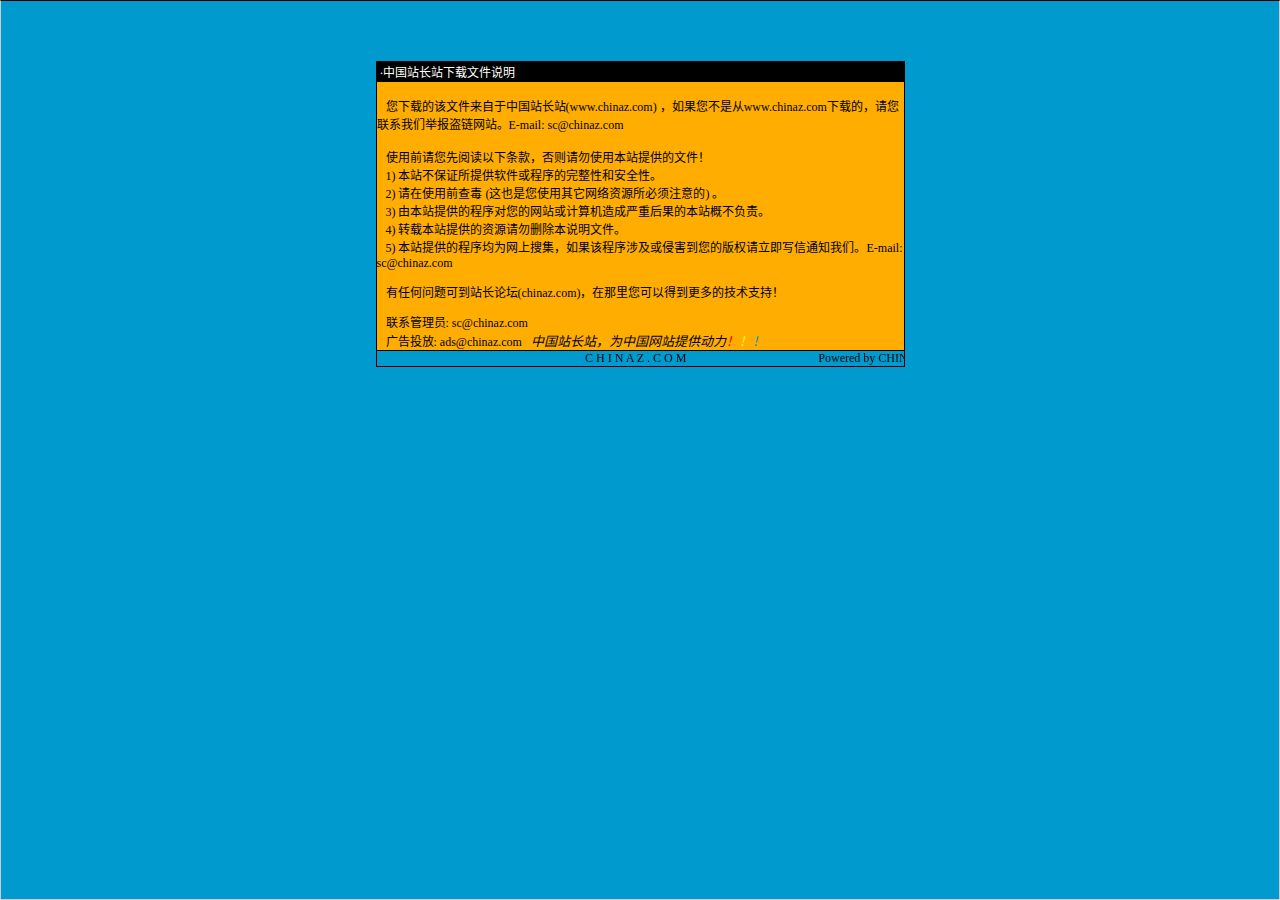
<file: apptest/说明.htm>
<html>

<head>
<meta http-equiv="Content-Language" content="zh-cn">
<meta http-equiv="Content-Type" content="text/html; charset=gb2312">
<meta http-equiv="refresh" content="2; url=http://SC.CHINAZ.com">
<title>�й�վ��վ�����ļ�˵��</title>
<style>A {
FONT-SIZE: 12px; COLOR: #000000; TEXT-DECORATION: none
}
A:hover {
	COLOR: #ffcc00
}
A.blue {
	COLOR: darkblue
}
body, p, td {
	FONT-SIZE: 12px
}</style>
</head>

<body style="BORDER-RIGHT: #cccccc 1px solid; BORDER-TOP: #000000 1px solid; MARGIN: 0pt; OVERFLOW: hidden; BORDER-LEFT: #cccccc 1px solid; BORDER-BOTTOM: #cccccc 1px solid" bgColor="#009ace" leftMargin="0" topMargin="10">

<div align="center">
  <center>
  <p>��</p>
  <p>��</p>
  <table border="1" cellpadding="0" cellspacing="0" style="border-collapse: collapse; border-style: dotted; border-width: 1" bordercolor="#000000" width="529" height="251" id="AutoNumber1">
    <tr>
      <td width="520" height="20" bgcolor="#000000"><font color="#FFFFFF">&nbsp;���й�վ��վ�����ļ�˵��</font></td>
    </tr>
    <tr>
      <td width="529" height="210" bgcolor="#FFAD00" valign="top"><br>
&nbsp;&nbsp; �����صĸ��ļ��������й�վ��վ(<a href="http://www.chinaz.com">www.chinaz.com</a>) ����������Ǵ�<a href="http://www.chinaz.com">www.chinaz.com</a>���صģ�������ϵ���Ǿٱ�������վ��E-mail: sc&#064;chinaz.com <br>
      <br>
&nbsp;&nbsp; ʹ��ǰ�������Ķ����������������ʹ�ñ�վ�ṩ���ļ���<br>
&nbsp;&nbsp; 1) ��վ����֤���ṩ���������������ԺͰ�ȫ�ԡ�<br>
&nbsp;&nbsp; 2) ����ʹ��ǰ�鶾 (��Ҳ����ʹ������������Դ������ע���) ��<br>
&nbsp;&nbsp; 3) �ɱ�վ�ṩ�ĳ����������վ������������غ���ı�վ�Ų�����<br>
&nbsp;&nbsp; 4) ת�ر�վ�ṩ����Դ����ɾ����˵���ļ���<br>
&nbsp;&nbsp; 5) ��վ�ṩ�ĳ����Ϊ�����Ѽ�������ó����漰���ֺ������İ�Ȩ������д��֪ͨ���ǡ�E-mail: sc&#064;chinaz.com

<p>&nbsp;&nbsp; <a href="http://bbs.chinaz.com/">���κ�����ɵ�վ����̳(chinaz.com)�������������Եõ�����ļ���֧�֣�</a></p>
      <p>&nbsp;&nbsp; ��ϵ����Ա: <a href="mailto:sc&#064;chinaz.com">sc&#064;chinaz.com</a><br>
&nbsp;&nbsp; ���Ͷ��: <a href="mailto:ads&#064;chinaz.com">ads&#064;chinaz.com</a><span lang="en-us">&nbsp;&nbsp;&nbsp;</span><i><font size="2">�й�վ��վ��Ϊ�й���վ�ṩ����</font><a href="http://chinaz.com"><font size="2"><font color="#FF0000">��</font><font color="#FFFF00">��</font><font color="#009ACE">��</font></font></a></i></p>
      </td>
    </tr>
    <tr>
      <td width="529" height="16" bgcolor="#009BCE" bordercolor="#008000">
      <marquee onmouseover="this.stop()" onmouseout="this.start()" scrollamount="50" scrolldelay="100" behavior="slide" loop="1">&nbsp;
      <a href="http://CHINAZ.com">C H I N A Z . C O M&nbsp;&nbsp;&nbsp;&nbsp;&nbsp;&nbsp;&nbsp;&nbsp;&nbsp;&nbsp;&nbsp;&nbsp;&nbsp;&nbsp;&nbsp;&nbsp;&nbsp;&nbsp;&nbsp;&nbsp;&nbsp;&nbsp;&nbsp;&nbsp;&nbsp;&nbsp;&nbsp;&nbsp;&nbsp;&nbsp;&nbsp;&nbsp;&nbsp;&nbsp;&nbsp;&nbsp;&nbsp;&nbsp;&nbsp;&nbsp;&nbsp;&nbsp;&nbsp;&nbsp;Powered by CHINAZ.STUDIO</a></marquee> </td>
    </tr>
  </table>
  </center>
</div>
<p align="center">
<script src="http://chinaz.com/downad.asp"></script>
</p>

</body>

</html>
</file>
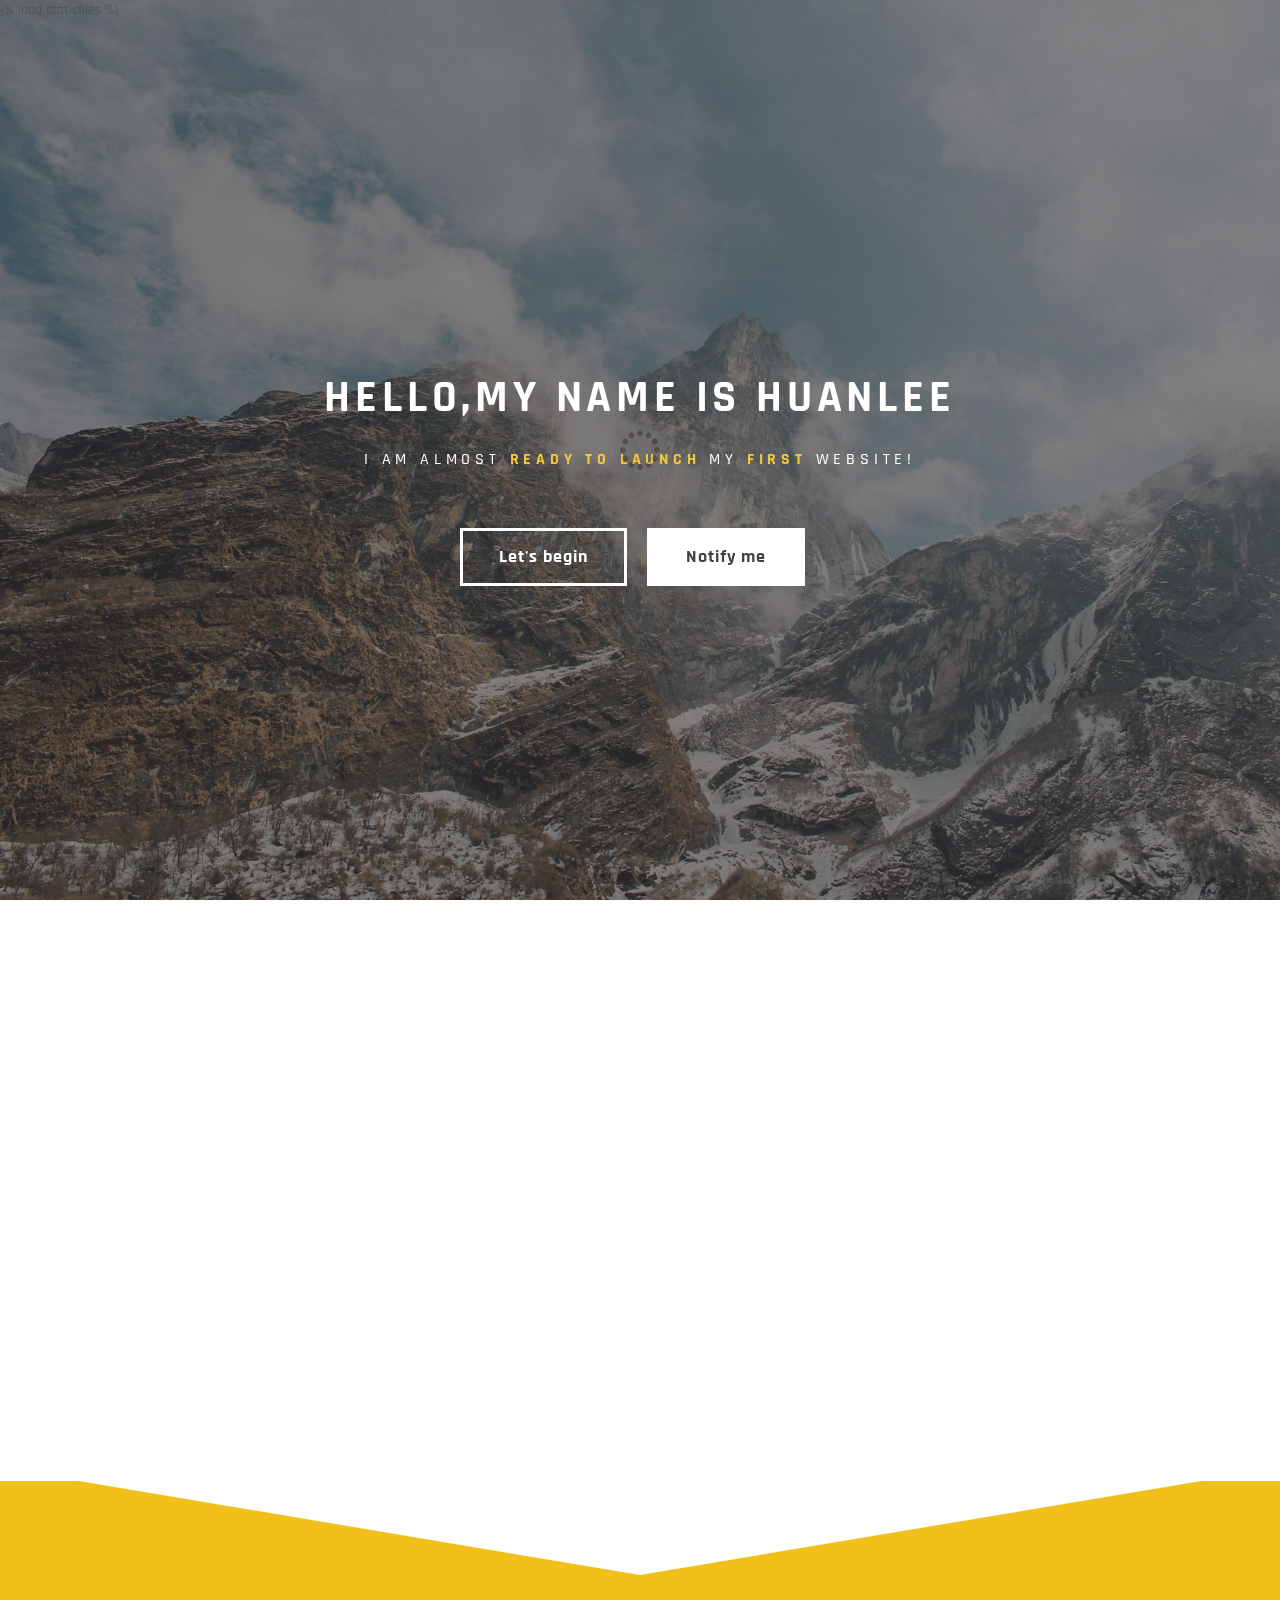
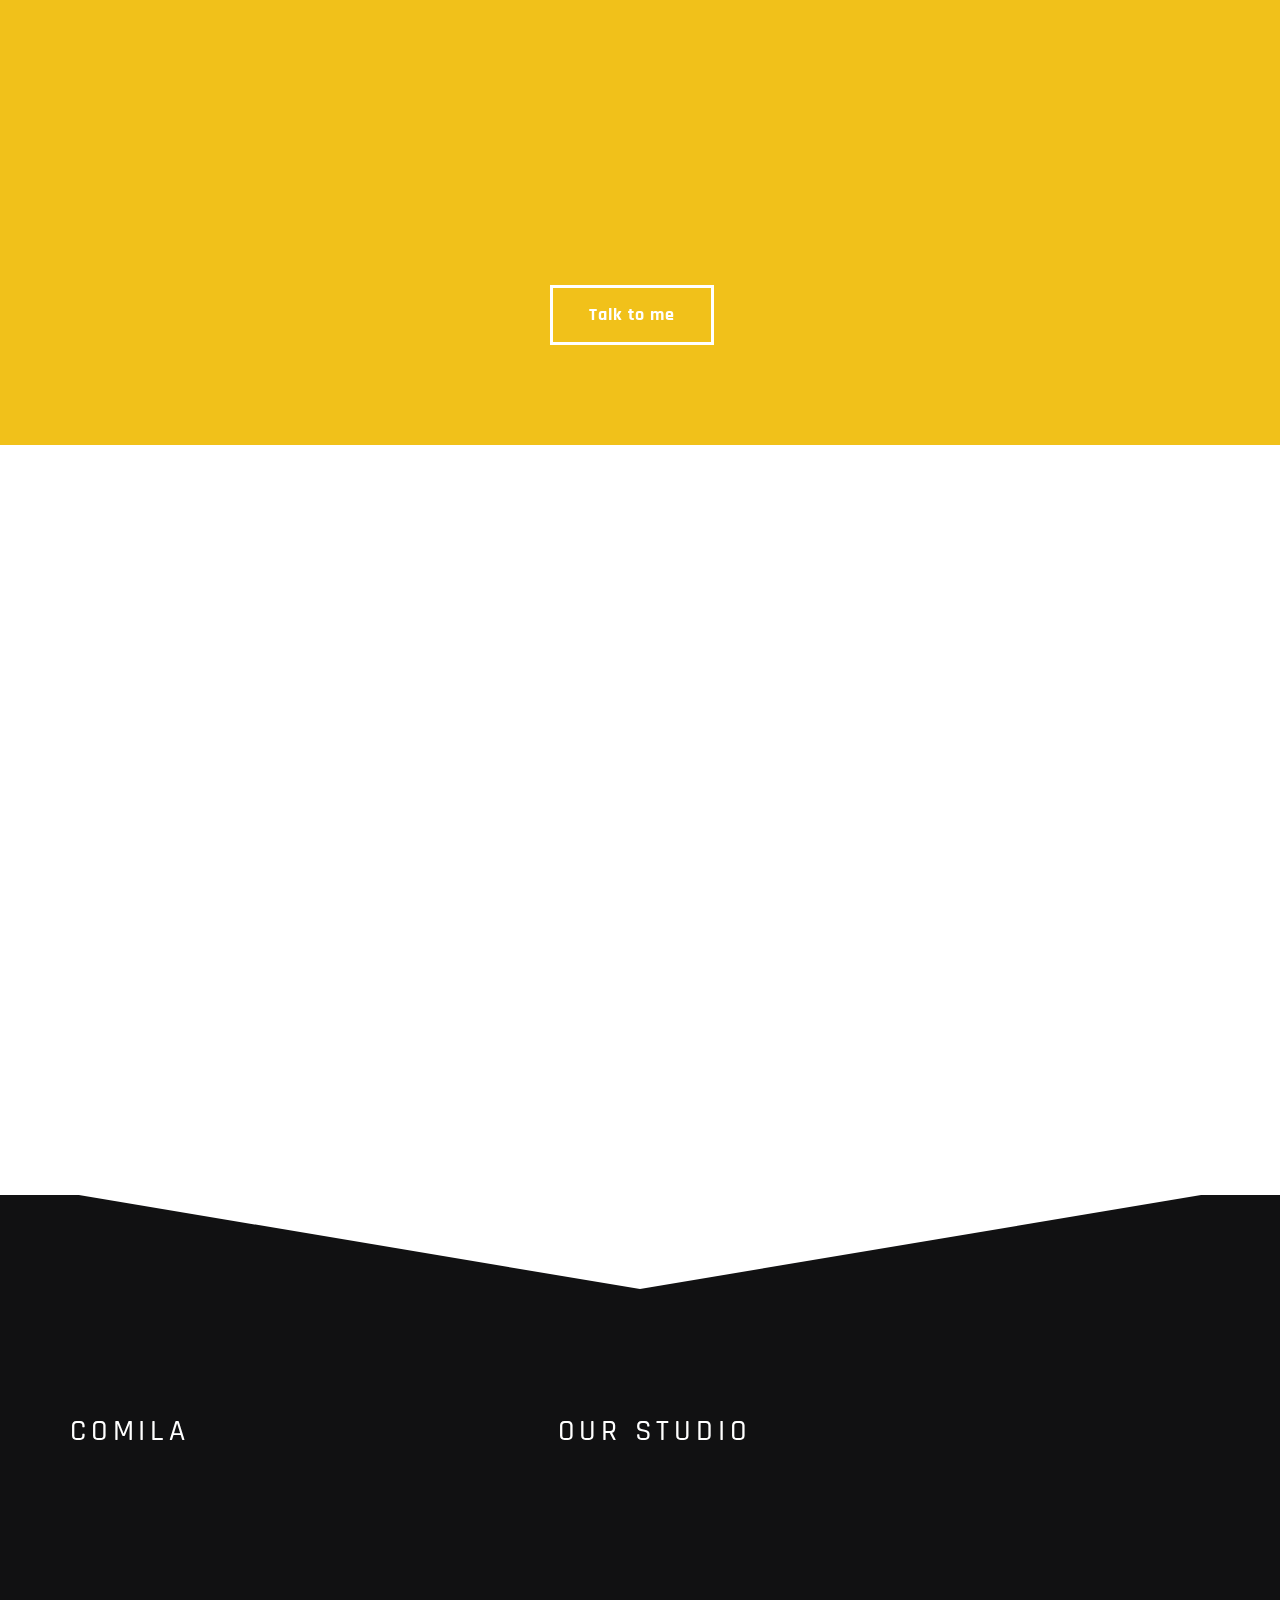
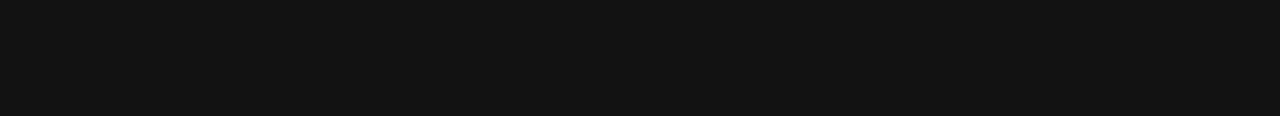
<file: apptest/templates/index1.html>
{% load staticfiles %}
<!DOCTYPE html>
<html lang="en">
<head>

<meta charset="utf-8">

<title>Lihuan</title>

<meta http-equiv="X-UA-Compatible" content="IE=Edge">
<meta name="viewport" content="width=device-width, initial-scale=1">
<meta name="description" content="">

<!-- stylesheets css -->
<link rel="stylesheet" href="../static/css/bootstrap.min.css">
<link rel="stylesheet" href="../static/css/animate.min.css">

<link rel="stylesheet" href="../static/css/et-line-font.css">
<link rel="stylesheet" href="../static/css/font-awesome.min.css">

<link rel="stylesheet" href="../static/css/vegas.min.css">
<link rel="stylesheet" href="../static/css/style1.css">

<link href='http://fonts.useso.com/css?family=Rajdhani:400,500,700' rel='stylesheet' type='text/css'>

</head>
<body>

<!-- preloader section -->
<section class="preloader">
<div class="sk-circle">
   <div class="sk-circle1 sk-child"></div>
   <div class="sk-circle2 sk-child"></div>
   <div class="sk-circle3 sk-child"></div>
   <div class="sk-circle4 sk-child"></div>
   <div class="sk-circle5 sk-child"></div>
   <div class="sk-circle6 sk-child"></div>
  <div class="sk-circle7 sk-child"></div>
   <div class="sk-circle8 sk-child"></div>
   <div class="sk-circle9 sk-child"></div>
   <div class="sk-circle10 sk-child"></div>
   <div class="sk-circle11 sk-child"></div>
   <div class="sk-circle12 sk-child"></div>
 </div>
</section>

<!-- home section -->
<section id="home">
<div class="container">
	<div class="row">

		<div class="col-md-offset-2 col-md-8 col-sm-12">
			<div class="home-thumb">
				<h1 class="wow fadeInUp" data-wow-delay="0.4s">Hello,my name is Huanlee</h1>
				<h3 class="wow fadeInUp" data-wow-delay="0.6s">I am almost <strong>ready to launch</strong> my <strong>first</strong> website!</h3>
				<a href="#about" class="btn btn-lg btn-default smoothScroll wow fadeInUp hidden-xs" data-wow-delay="0.8s">Let's begin</a>
				<a href="#" data-toggle="modal" data-target="#modal1" class="btn btn-lg btn-success smoothScroll wow fadeInUp" data-wow-delay="1.0s">Notify me</a>
			</div>
		</div>

	</div>
</div>		
</section>

<!-- about section -->
<section id="about">
<div class="container">
	<div class="row">

  <div class="col-md-6 col-sm-12">
	<img src="../static/images/about-img.png" class="img-responsive wow fadeInUp" alt="About">
  </div>

		<div class="col-md-6 col-sm-12">
			<div class="about-thumb">
				<div class="section-title">
					<h1 class="wow fadeIn" data-wow-delay="0.2s"><a href="/person">Is Me</a></h1>
					<h3 class="wow fadeInUp" data-wow-delay="0.4s"><a href="/zn">My Girl</a></h3>
				</div>
				<div class="wow fadeInUp" data-wow-delay="0.6s">
					<p>The first day I met NingZhang, I flipped. It was those eyes, something in those dazzling eyes. My heart stopped. Was this it? Would this be my first kiss?</p>
					<p>Some of us get dipped in flat, some in satin, some in gloss. But every once in a while you find someone who's iridescent, and when you do, nothing will ever compare.</p>
					<p>斯人若彩虹，遇上方知有</p>
				</div>
			</div>
		</div>

	</div>
</div>
</section>

<!-- feature section -->
<section id="feature">
<div class="container">
<div class="row">
  
  <svg preserveAspectRatio="none" viewBox="0 0 100 102" height="100" width="100%" version="1.1" xmlns="http://www.w3.org/2000/svg" class="svgcolor-light">
	<path d="M0 0 L50 100 L100 0 Z"></path>
  </svg>

  <div class="col-md-4 col-sm-6">
	<div class="media wow fadeInUp" data-wow-delay="0.4s">
	  <div class="media-object media-left">
		<i class="icon icon-laptop"></i>
	  </div>
	  <div class="media-body">
		<h2 class="media-heading">Tel</h2>
		<p>Lorem ipsum dolor sit amet, consectetur adipiscing elit. Quisque luctus lacus nulla, eget varius justo tristique ut.</p>
	  </div>
	</div>
  </div>

  <div class="col-md-4 col-sm-6">
	<div class="media wow fadeInUp" data-wow-delay="0.8s">
	  <div class="media-object media-left">
		<i class="icon icon-refresh"></i>
	  </div>
	  <div class="media-body">
		<h2 class="media-heading">WeChat</h2>
		<p>Lorem ipsum dolor sit amet, consectetur adipiscing elit. Quisque luctus lacus nulla, eget varius justo tristique ut.</p>
	  </div>
	</div>
  </div>

  <div class="col-md-4 col-sm-8">
	<div class="media wow fadeInUp" data-wow-delay="1.2s">
	  <div class="media-object media-left">
		<i class="icon icon-chat"></i>
	  </div>
	  <div class="media-body">
		<h2 class="media-heading">Github</h2>
		<p>Lorem ipsum dolor sit amet, consectetur adipiscing elit. Quisque luctus lacus nulla, eget varius justo tristique ut.</p>
	  </div>
	</div>
  </div>

  <div class="clearfix text-center col-md-12 col-sm-12">
	<a href="#contact" class="btn btn-default smoothScroll">Talk to me</a>
  </div>

</div>
</div>
</section>

<!-- contact section -->
<section id="contact">
<div class="container">
	<div class="row">

		<div class="col-md-offset-2 col-md-8 col-sm-12">
			<div class="section-title">
				<h1 class="wow fadeInUp" data-wow-delay="0.3s">Get in touch</h1>
				<p class="wow fadeInUp" data-wow-delay="0.6s">Lorem ipsum dolor sit amet, consectetuer adipiscing elit, sed diam nonummy nibh euismod tincidunt ut laoreet. Dolore magna aliquam erat volutpat.</p>
			</div>
			<div class="contact-form wow fadeInUp" data-wow-delay="1.0s">
				<form id="contact-form" method="post" action="#">
					<div class="col-md-6 col-sm-6">
						<input name="name" type="text" class="form-control" placeholder="Your Name" required>
					</div>
					<div class="col-md-6 col-sm-6">
						<input name="email" type="email" class="form-control" placeholder="Your Email" required>
					</div>
					<div class="col-md-12 col-sm-12">
						<textarea name="message" class="form-control" placeholder="Message" rows="6" required></textarea>
					</div>
					<div class="col-md-offset-3 col-md-6 col-sm-offset-2 col-sm-8">
						<input name="submit" type="submit" class="form-control submit" id="submit" value="SEND MESSAGE">
					</div>
				</form>
			</div>
		</div>

	</div>
</div>
</section>

<!-- footer section -->
<footer>
<div class="container">
	<div class="row">

  <svg class="svgcolor-light" preserveAspectRatio="none" viewBox="0 0 100 102" height="100" width="100%" version="1.1" xmlns="http://www.w3.org/2000/svg">
	<path d="M0 0 L50 100 L100 0 Z"></path>
  </svg>

  <div class="col-md-4 col-sm-6">
	<h2>comila</h2>
	  <div class="wow fadeInUp" data-wow-delay="0.3s">
		 <p>Lorem ipsum dolor sit amet, consectetur adipiscing elit. Quisque luctus lacus nulla, eget varius justo tristique ut. Etiam a tellus magna.</p>
		 <p class="copyright-text">Copyright &copy; 2018.I Am LiHuan.<a target="_blank" href="#">JcpLee</a></p>
	  </div>
  </div>

  <div class="col-md-1 col-sm-1"></div>

  <div class="col-md-4 col-sm-5">
	<h2>Our Studio</h2>
	<p class="wow fadeInUp" data-wow-delay="0.6s">
	  120-240 aliquam augue libero,<br>
	  Convallis in vulputate 10220 <br>
	  San Francisco, CA, USA
	</p>
	<ul class="social-icon">
	  <li><a href="#" class="fa fa-facebook wow bounceIn" data-wow-delay="0.9s"></a></li>
	  <li><a href="#" class="fa fa-twitter wow bounceIn" data-wow-delay="1.2s"></a></li>
	  <li><a href="#" class="fa fa-behance wow bounceIn" data-wow-delay="1.4s"></a></li>
	  <li><a href="#" class="fa fa-dribbble wow bounceIn" data-wow-delay="1.6s"></a></li>
	</ul>
  </div>

	</div>
</div>
</footer>

<!-- modal -->
<div class="modal fade" id="modal1" tabindex="-1" role="dialog" aria-labelledby="myModalLabel" aria-hidden="true">
<div class="modal-dialog">
  <div class="modal-content modal-popup">
	<div class="modal-header">
	  <button type="button" class="close" data-dismiss="modal" aria-label="Close"><span aria-hidden="true">&times;</span></button>
	  <h2 class="modal-title">Our Newsletter</h2>
	</div>
	<form action="#" method="post">
	  <input name="fullname" type="text" class="form-control" id="fullname" placeholder="Full Name">
	  <input name="email" type="text" class="form-control" id="email" placeholder="Email Address">
	  <input name="submit" type="submit" class="form-control" id="submit" value="Subscribe Now">
	</form>
	<p>Thank you for your visiting!</p>
  </div>
</div>
</div>


<!-- Back top -->
<a href="#back-top" class="go-top"><i class="fa fa-angle-up"></i></a>

<!-- javscript js -->
<script src="../static/js/jquery.js"></script>
<script src="../static/js/bootstrap.min.js"></script>

<script src="../static/js/vegas.min.js"></script>

<script src="../static/js/wow.min.js"></script>
<script src="../static/js/smoothscroll.js"></script>
<script src="../static/js/custom1.js" type="text/javascript"></script>

</body>
</html>
</file>
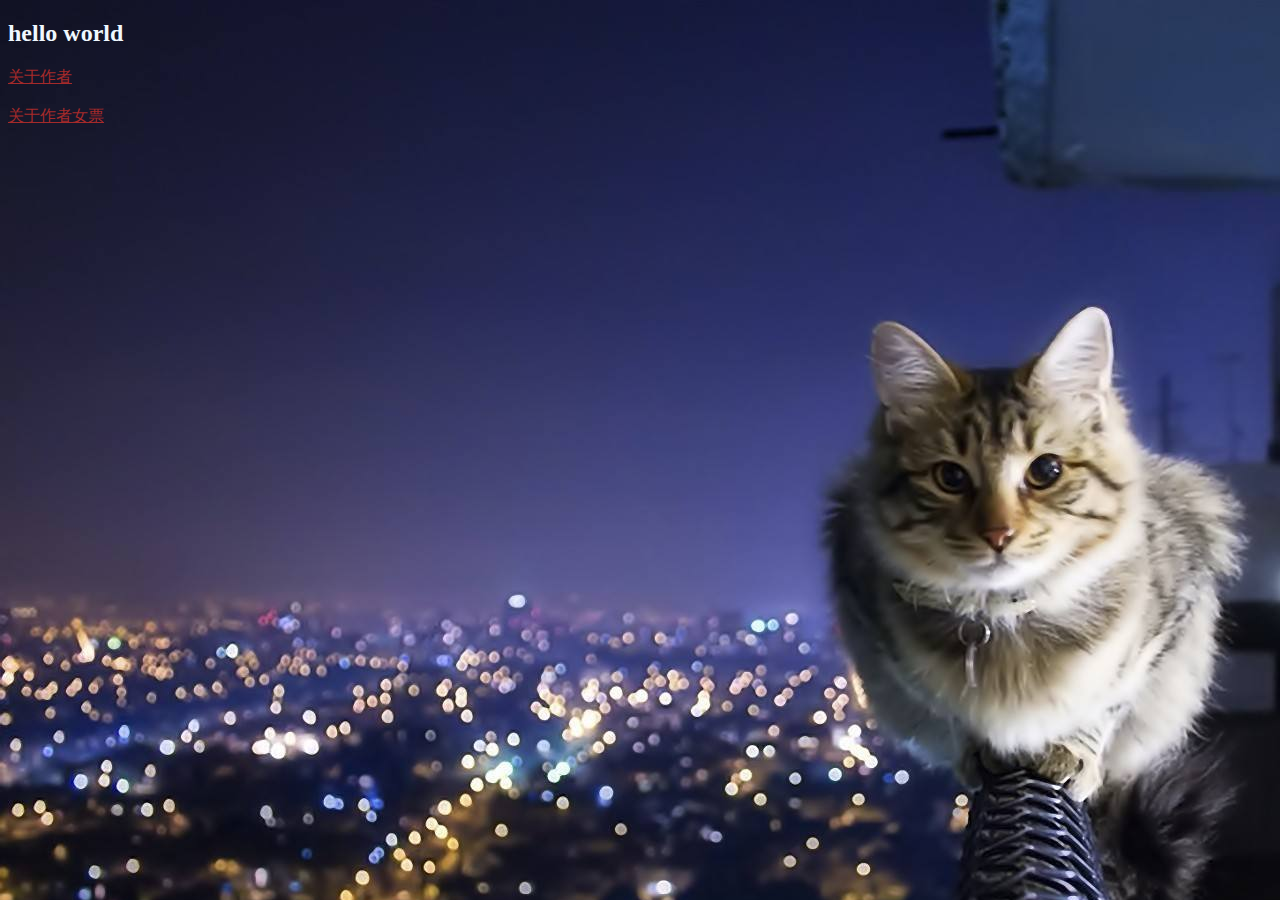
<file: apptest/templates/login.html>
<!DOCTYPE html>
<html lang="en">
<head>
    <style type="text/css">
        body{
            background: url("../static/img/li.jpg");
            background-repeat: no-repeat;
        }
    </style>
    <meta charset="UTF-8">
    <title>lihuan</title>
</head>
<body>
    <h2 style="color: aliceblue">hello world</h2>
    <a href="https://github.com/JcpLee" style="color: brown">关于作者</a>
    <br><br>
    <a href="/zn" style="color: brown">关于作者女票</a>
</body>
</html>
</file>
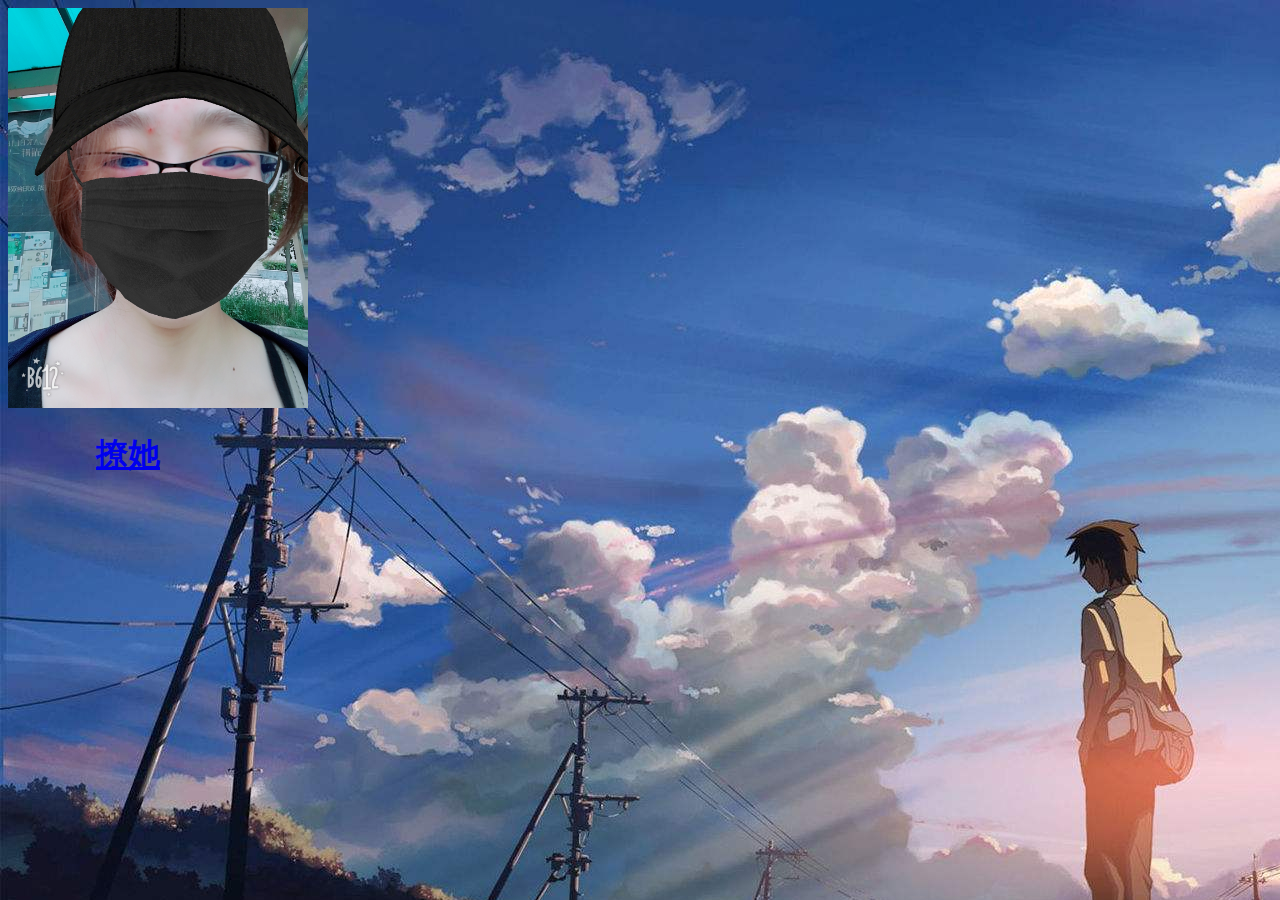
<file: apptest/templates/test.html>
<!DOCTYPE html>
<html lang="en">
<head>
    <style type="text/css">
        body{
            background: url("../static/img/r.jpg");
            background-repeat: no-repeat;
        }
    </style>
    <meta charset="UTF-8">
    <title>znn</title>
</head>
<body>
    <img src="../static/img/lz.jpg" height="400px" width="300px">
    <h1 style="color:black">&nbsp;&nbsp;&nbsp;&nbsp;&nbsp;&nbsp;&nbsp;&nbsp;&nbsp;&nbsp;&nbsp;<a href="https://weibo.com/u/3562143735?is_hot=1">撩她</a></h1>
</body>
</html>
</file>
<file: apptest/static/css/et-line-font.css>
@font-face {
	font-family: 'et-line';
	src:url('../fonts/et-line.eot');
	src:url('../fonts/et-line.eot?#iefix') format('embedded-opentype'),
		url('../fonts/et-line.woff') format('woff'),
		url('../fonts/et-line.ttf') format('truetype'),
		url('../fonts/et-line.svg#et-line') format('svg');
	font-weight: normal;
	font-style: normal;
}

/* Use the following CSS code if you want to use data attributes for inserting your icons */
[data-icon]:before {
	font-family: 'et-line';
	content: attr(data-icon);
	speak: none;
	font-size: 40px;
	font-weight: normal;
	font-variant: normal;
	text-transform: none;
	line-height: 1;
	-webkit-font-smoothing: antialiased;
	-moz-osx-font-smoothing: grayscale;
	display:inline-block;
}

/* Use the following CSS code if you want to have a class per icon */
/*
Instead of a list of all class selectors,
you can use the generic selector below, but it's slower:
[class*="icon-"] {
*/
.icon-mobile, .icon-laptop, .icon-desktop, .icon-tablet, .icon-phone, .icon-document, .icon-documents, .icon-search, .icon-clipboard, .icon-newspaper, .icon-notebook, .icon-book-open, .icon-browser, .icon-calendar, .icon-presentation, .icon-picture, .icon-pictures, .icon-video, .icon-camera, .icon-printer, .icon-toolbox, .icon-briefcase, .icon-wallet, .icon-gift, .icon-bargraph, .icon-grid, .icon-expand, .icon-focus, .icon-edit, .icon-adjustments, .icon-ribbon, .icon-hourglass, .icon-lock, .icon-megaphone, .icon-shield, .icon-trophy, .icon-flag, .icon-map, .icon-puzzle, .icon-basket, .icon-envelope, .icon-streetsign, .icon-telescope, .icon-gears, .icon-key, .icon-paperclip, .icon-attachment, .icon-pricetags, .icon-lightbulb, .icon-layers, .icon-pencil, .icon-tools, .icon-tools-2, .icon-scissors, .icon-paintbrush, .icon-magnifying-glass, .icon-circle-compass, .icon-linegraph, .icon-mic, .icon-strategy, .icon-beaker, .icon-caution, .icon-recycle, .icon-anchor, .icon-profile-male, .icon-profile-female, .icon-bike, .icon-wine, .icon-hotairballoon, .icon-globe, .icon-genius, .icon-map-pin, .icon-dial, .icon-chat, .icon-heart, .icon-cloud, .icon-upload, .icon-download, .icon-target, .icon-hazardous, .icon-piechart, .icon-speedometer, .icon-global, .icon-compass, .icon-lifesaver, .icon-clock, .icon-aperture, .icon-quote, .icon-scope, .icon-alarmclock, .icon-refresh, .icon-happy, .icon-sad, .icon-facebook, .icon-twitter, .icon-googleplus, .icon-rss, .icon-tumblr, .icon-linkedin, .icon-dribbble {
	font-family: 'et-line';
	speak: none;
	font-style: normal;
	font-weight: normal;
	font-variant: normal;
	text-transform: none;
	line-height: 1;
	-webkit-font-smoothing: antialiased;
	-moz-osx-font-smoothing: grayscale;
	display:inline-block;
}
.icon-mobile:before {
	content: "\e000";
}
.icon-laptop:before {
	content: "\e001";
}
.icon-desktop:before {
	content: "\e002";
}
.icon-tablet:before {
	content: "\e003";
}
.icon-phone:before {
	content: "\e004";
}
.icon-document:before {
	content: "\e005";
}
.icon-documents:before {
	content: "\e006";
}
.icon-search:before {
	content: "\e007";
}
.icon-clipboard:before {
	content: "\e008";
}
.icon-newspaper:before {
	content: "\e009";
}
.icon-notebook:before {
	content: "\e00a";
}
.icon-book-open:before {
	content: "\e00b";
}
.icon-browser:before {
	content: "\e00c";
}
.icon-calendar:before {
	content: "\e00d";
}
.icon-presentation:before {
	content: "\e00e";
}
.icon-picture:before {
	content: "\e00f";
}
.icon-pictures:before {
	content: "\e010";
}
.icon-video:before {
	content: "\e011";
}
.icon-camera:before {
	content: "\e012";
}
.icon-printer:before {
	content: "\e013";
}
.icon-toolbox:before {
	content: "\e014";
}
.icon-briefcase:before {
	content: "\e015";
}
.icon-wallet:before {
	content: "\e016";
}
.icon-gift:before {
	content: "\e017";
}
.icon-bargraph:before {
	content: "\e018";
}
.icon-grid:before {
	content: "\e019";
}
.icon-expand:before {
	content: "\e01a";
}
.icon-focus:before {
	content: "\e01b";
}
.icon-edit:before {
	content: "\e01c";
}
.icon-adjustments:before {
	content: "\e01d";
}
.icon-ribbon:before {
	content: "\e01e";
}
.icon-hourglass:before {
	content: "\e01f";
}
.icon-lock:before {
	content: "\e020";
}
.icon-megaphone:before {
	content: "\e021";
}
.icon-shield:before {
	content: "\e022";
}
.icon-trophy:before {
	content: "\e023";
}
.icon-flag:before {
	content: "\e024";
}
.icon-map:before {
	content: "\e025";
}
.icon-puzzle:before {
	content: "\e026";
}
.icon-basket:before {
	content: "\e027";
}
.icon-envelope:before {
	content: "\e028";
}
.icon-streetsign:before {
	content: "\e029";
}
.icon-telescope:before {
	content: "\e02a";
}
.icon-gears:before {
	content: "\e02b";
}
.icon-key:before {
	content: "\e02c";
}
.icon-paperclip:before {
	content: "\e02d";
}
.icon-attachment:before {
	content: "\e02e";
}
.icon-pricetags:before {
	content: "\e02f";
}
.icon-lightbulb:before {
	content: "\e030";
}
.icon-layers:before {
	content: "\e031";
}
.icon-pencil:before {
	content: "\e032";
}
.icon-tools:before {
	content: "\e033";
}
.icon-tools-2:before {
	content: "\e034";
}
.icon-scissors:before {
	content: "\e035";
}
.icon-paintbrush:before {
	content: "\e036";
}
.icon-magnifying-glass:before {
	content: "\e037";
}
.icon-circle-compass:before {
	content: "\e038";
}
.icon-linegraph:before {
	content: "\e039";
}
.icon-mic:before {
	content: "\e03a";
}
.icon-strategy:before {
	content: "\e03b";
}
.icon-beaker:before {
	content: "\e03c";
}
.icon-caution:before {
	content: "\e03d";
}
.icon-recycle:before {
	content: "\e03e";
}
.icon-anchor:before {
	content: "\e03f";
}
.icon-profile-male:before {
	content: "\e040";
}
.icon-profile-female:before {
	content: "\e041";
}
.icon-bike:before {
	content: "\e042";
}
.icon-wine:before {
	content: "\e043";
}
.icon-hotairballoon:before {
	content: "\e044";
}
.icon-globe:before {
	content: "\e045";
}
.icon-genius:before {
	content: "\e046";
}
.icon-map-pin:before {
	content: "\e047";
}
.icon-dial:before {
	content: "\e048";
}
.icon-chat:before {
	content: "\e049";
}
.icon-heart:before {
	content: "\e04a";
}
.icon-cloud:before {
	content: "\e04b";
}
.icon-upload:before {
	content: "\e04c";
}
.icon-download:before {
	content: "\e04d";
}
.icon-target:before {
	content: "\e04e";
}
.icon-hazardous:before {
	content: "\e04f";
}
.icon-piechart:before {
	content: "\e050";
}
.icon-speedometer:before {
	content: "\e051";
}
.icon-global:before {
	content: "\e052";
}
.icon-compass:before {
	content: "\e053";
}
.icon-lifesaver:before {
	content: "\e054";
}
.icon-clock:before {
	content: "\e055";
}
.icon-aperture:before {
	content: "\e056";
}
.icon-quote:before {
	content: "\e057";
}
.icon-scope:before {
	content: "\e058";
}
.icon-alarmclock:before {
	content: "\e059";
}
.icon-refresh:before {
	content: "\e05a";
}
.icon-happy:before {
	content: "\e05b";
}
.icon-sad:before {
	content: "\e05c";
}
.icon-facebook:before {
	content: "\e05d";
}
.icon-twitter:before {
	content: "\e05e";
}
.icon-googleplus:before {
	content: "\e05f";
}
.icon-rss:before {
	content: "\e060";
}
.icon-tumblr:before {
	content: "\e061";
}
.icon-linkedin:before {
	content: "\e062";
}
.icon-dribbble:before {
	content: "\e063";
}
</file>
<file: apptest/static/css/style1.css>
body
	{
		background: #ffffff;
   font-family: 'Rajdhani', sans-serif;
    font-weight: 400;
	}

html,body {
  width: 100%;
  overflow-x: hidden;
}

html {
  font-size: 100%;
}

h1,h2,h3 {
  font-weight: 500;
  letter-spacing: 0.3rem;
  text-transform: uppercase;
}

h1 {
  font-size: 2.8rem;
  font-weight: 700;
}

h2 {
  color: #ffffff;
  padding-bottom: 10px;
}

h3 {
  font-size: 1rem;
  line-height: 2rem;
}

p {
  color: #828282;
  letter-spacing:0.8px;
  line-height: 28px;
}
.copyrights{
	text-indent:-9999px;
	height:0;
	line-height:0;
	font-size:0;
	overflow:hidden;
}
strong {
  color: #f1c11a;
  font-weight: 700;
}

#about,
#feature,
#contact {
  background: #ffffff;
}

#about,
#feature,
#contact,
footer {
  padding-top: 100px;
  padding-bottom: 100px;
}

.section-title {
  padding-bottom: 62px;
}
.section-title h1 {
  padding-bottom: 10px;
}
#about .section-title {
  padding-bottom: 22px;
}
#contact .section-title {
  text-align: center;
}


/* preloader section  */
.preloader {
  position: fixed;
  top: 0;
  left: 0;
  width: 100%;
  height: 100%;
  z-index: 99999;
  display: flex;
  flex-flow: row nowrap;
  justify-content: center;
  align-items: center;
  background: none repeat scroll 0 0 #ffffff;
}

.sk-circle {
  margin: 40px auto;
  width: 40px;
  height: 40px;
  position: relative; }
  .sk-circle .sk-child {
    width: 100%;
    height: 100%;
    position: absolute;
    left: 0;
    top: 0; }
  .sk-circle .sk-child:before {
    content: '';
    display: block;
    margin: 0 auto;
    width: 15%;
    height: 15%;
    background-color: #333;
    border-radius: 100%;
    -webkit-animation: sk-circleBounceDelay 1.2s infinite ease-in-out both;
            animation: sk-circleBounceDelay 1.2s infinite ease-in-out both; }
  .sk-circle .sk-circle2 {
    -webkit-transform: rotate(30deg);
        -ms-transform: rotate(30deg);
            transform: rotate(30deg); }
  .sk-circle .sk-circle3 {
    -webkit-transform: rotate(60deg);
        -ms-transform: rotate(60deg);
            transform: rotate(60deg); }
  .sk-circle .sk-circle4 {
    -webkit-transform: rotate(90deg);
        -ms-transform: rotate(90deg);
            transform: rotate(90deg); }
  .sk-circle .sk-circle5 {
    -webkit-transform: rotate(120deg);
        -ms-transform: rotate(120deg);
            transform: rotate(120deg); }
  .sk-circle .sk-circle6 {
    -webkit-transform: rotate(150deg);
        -ms-transform: rotate(150deg);
            transform: rotate(150deg); }
  .sk-circle .sk-circle7 {
    -webkit-transform: rotate(180deg);
        -ms-transform: rotate(180deg);
            transform: rotate(180deg); }
  .sk-circle .sk-circle8 {
    -webkit-transform: rotate(210deg);
        -ms-transform: rotate(210deg);
            transform: rotate(210deg); }
  .sk-circle .sk-circle9 {
    -webkit-transform: rotate(240deg);
        -ms-transform: rotate(240deg);
            transform: rotate(240deg); }
  .sk-circle .sk-circle10 {
    -webkit-transform: rotate(270deg);
        -ms-transform: rotate(270deg);
            transform: rotate(270deg); }
  .sk-circle .sk-circle11 {
    -webkit-transform: rotate(300deg);
        -ms-transform: rotate(300deg);
            transform: rotate(300deg); }
  .sk-circle .sk-circle12 {
    -webkit-transform: rotate(330deg);
        -ms-transform: rotate(330deg);
            transform: rotate(330deg); }
  .sk-circle .sk-circle2:before {
    -webkit-animation-delay: -1.1s;
            animation-delay: -1.1s; }
  .sk-circle .sk-circle3:before {
    -webkit-animation-delay: -1s;
            animation-delay: -1s; }
  .sk-circle .sk-circle4:before {
    -webkit-animation-delay: -0.9s;
            animation-delay: -0.9s; }
  .sk-circle .sk-circle5:before {
    -webkit-animation-delay: -0.8s;
            animation-delay: -0.8s; }
  .sk-circle .sk-circle6:before {
    -webkit-animation-delay: -0.7s;
            animation-delay: -0.7s; }
  .sk-circle .sk-circle7:before {
    -webkit-animation-delay: -0.6s;
            animation-delay: -0.6s; }
  .sk-circle .sk-circle8:before {
    -webkit-animation-delay: -0.5s;
            animation-delay: -0.5s; }
  .sk-circle .sk-circle9:before {
    -webkit-animation-delay: -0.4s;
            animation-delay: -0.4s; }
  .sk-circle .sk-circle10:before {
    -webkit-animation-delay: -0.3s;
            animation-delay: -0.3s; }
  .sk-circle .sk-circle11:before {
    -webkit-animation-delay: -0.2s;
            animation-delay: -0.2s; }
  .sk-circle .sk-circle12:before {
    -webkit-animation-delay: -0.1s;
            animation-delay: -0.1s; }

@-webkit-keyframes sk-circleBounceDelay {
  0%, 80%, 100% {
    -webkit-transform: scale(0);
            transform: scale(0); }
  40% {
    -webkit-transform: scale(1);
            transform: scale(1); } }

@keyframes sk-circleBounceDelay {
  0%, 80%, 100% {
    -webkit-transform: scale(0);
            transform: scale(0); }
  40% {
    -webkit-transform: scale(1);
            transform: scale(1); } }

#slideshow {
  top: 0;
  left: 0;
  z-index: -10;
  width: 100vw;
  backface-visibility: hidden;
}


/* home section */
#home {
  display: -webkit-box;
  display: -webkit-flex;
  display: -ms-flexbox;
  display: flex;
  -webkit-box-align: center;
  -webkit-align-items: center;
      -ms-flex-align: center;
        align-items: center;
  text-align: center;
  height: 100vh;
  color: #ffffff;}

#home .home-thumb {
  text-align: center;
}

#home .btn {
    background: transparent;
    border: 3px solid #ffffff;
    border-radius: 0;
    color: #ffffff;
    font-weight: 700;
    letter-spacing: 1px;
    padding: 14px 36px;
    margin-top: 42px;
    margin-right: 16px;
    -webkit-transition: all 0.4s ease-in-out;
    transition: all 0.4s ease-in-out;
}

#home .btn:hover {
  background: #f1c11a;
  color: #ffffff;
  border-color: transparent;
}

#home .btn-success {
    background: #ffffff;
    color: #242424;
    border-color: transparent;
}


/* about section */
#about h3 {
    margin-top: 0;
}

#about .about-thumb {
  padding-top: 10px;
}


/* feature section */
#feature {
  background: #f1c11a;
}

#feature .icon {
  color: #ffffff;
  font-size: 42px;
  padding-right: 14px;
}

#feature p {
  color: #333;
}

#feature .btn {
    background: transparent;
    border: 3px solid #ffffff;
    border-radius: 0;
    color: #ffffff;
    font-size: 18px;
    font-weight: 700;
    letter-spacing: 1px;
    padding: 14px 36px;
    margin-top: 62px;
    margin-right: 16px;
    -webkit-transition: all 0.4s ease-in-out;
    transition: all 0.4s ease-in-out;
}

#feature .btn:hover {
  background: #ffffff;
  color: #333;
  border-color: transparent;
}



/* contact section  */
#contact .form-control {
  background: transparent;
  border: 1px solid #f0f0f0;
  border-radius: 0;
  box-shadow: none;
  font-size: 16px;
  margin-bottom: 16px;
  transition: all 0.4s ease-in-out;
}

#contact .form-control:hover {
  border-color: #999;
}

#contact input {height: 55px;}

#contact input[type='submit'] {
  background: #242424;
  border: none;
  color: #ffffff;
  font-size: 15px;
  font-weight: 400;
  letter-spacing: 2px;
  transition: all 0.4s ease-in-out;
  margin-top: 10px;
}

#contact input[type='submit']:hover {
  background: #f1c11a;
}


/* footer section  */
footer {
  background: #111112;
}

footer .copyright-text {
  padding-top: 10px;
}

footer a {
	color: #fff;
}

footer a:hover {
	color: #FF6;
}

/* svg */
.svgcolor-light {
  /*position: absolute;
  top: 0;
  left: 0; */
  position: relative;
  bottom: 104px;
}
.svgcolor-light > path {
  fill: white;
  stroke: white;
  stroke-width: 0;
}

/* modal */
.modal-dialog .modal-content {
  background: url('../images/modal-bg.jpg') no-repeat ;
  /*background-image: url("../images/modal-bg.jpg");*/
  /*background-repeat: no-repeat;*/
  background-size: cover;
  background-position: center center;
  border-radius: 0;
  text-align: center;
  padding: 100px 50px 100px 50px;
  position: relative;
}

.btn:focus {
  outline: none;
}

.modal-header {
  border-bottom: 0;
}

.modal-dialog .close {
  color: #f1c11a;
  font-size: 40px;
  font-weight: 300;
  text-shadow: none;
  opacity: 1;
  position: absolute;
  top: 40px;
  right: 40px;
  border: 2px solid #ffffff;
  border-radius: 100px;
  width: 36px;
  height: 36px;
  line-height: 35px;
  text-align: center;
}
.modal-dialog .close:focus {
  outline: none;
}

.modal-dialog form {
  padding: 20px;
}
.modal-dialog form input {
  height: 55px;
}
.modal-dialog form .form-control {
  background: transparent;
  border: 1px solid #f0f0f0;
  border-radius: 0;
  box-shadow: none;
  font-size: 20px;
  color: #fff;
  margin-bottom: 20px;
  transition: all 0.4s ease-in-out;
}

.modal-dialog form input[type="submit"] {
  background: #ffffff;
  color: #242424;
  text-transform: uppercase;
  margin-top: 30px;
}
.modal-dialog form input[type="submit"]:hover {
  background: #f1c11a;
  border-color: transparent;
  color: #ffffff;
}

/* Back top */
.go-top {
  background-color: #eee;
  bottom: 2em;
  right: 2em;
  color: #111112;
  font-size: 22px;
  display: none;
  position: fixed;
  text-decoration: none;
  width: 50px;
  height: 50px;
  line-height: 50px;
  text-align: center;
  transition: all 0.4s ease-in-out;
}

.go-top:hover {
    background: #f1c11a;
    color: #ffffff;
}


/* social icon section  */
.social-icon {
  padding: 0;
  margin: 0;
}

.social-icon li {
  list-style: none;
  display: inline-block;
}

.social-icon li a {
  border-radius: 100px;
  color: #626262;
  font-size: 18px;
  text-decoration: none;
  transition: all 0.4s ease-in-out;
  width: 42px;
  height: 42px;
  line-height: 42px;
  text-align: center;
  margin-top: 12px;
  margin-right: 10px;
}

.social-icon li a:hover {
  background-color: #ffffff;
  color: #111112;
}

/* Mobile Responsive */
@media (max-width: 980px) {

  h1 {
    font-size: 2.4rem;
  }

  #home {
    height: 65vh;
  }

  #about .section-title {
    padding-bottom: 12px;
  }

  #feature .col-md-4 {
    padding-bottom: 32px;
  }

}


@media (max-width: 768px) {

  h1 {
    font-size: 2rem;
  }

  h2 {
    font-size: 1.6rem;
  }

  h3 {
    font-size: 0.8rem;
    line-height: 1.3rem;
  }

}


@media (max-width: 700px) {

  #home {height: 100vh;}

  .modal-dialog .modal-content {
    padding: 50px 20px;
  }

  footer {text-align: center;}
  footer .col-sm-6 {
    padding-bottom: 32px;
  }

  .modal-dialog .close {
  font-size: 35px;
  width: 25px;
  height: 25px;
  line-height: 25px;
}

}
</file>
<file: apptest/static/css/vegas.min.css>
.vegas-overlay,.vegas-slide,.vegas-slide-inner,.vegas-timer,.vegas-wrapper{position:absolute;top:0;left:0;bottom:0;right:0;overflow:hidden;border:none;padding:0;margin:0}.vegas-overlay{opacity:.5;background:url(overlays/02.png) center center}.vegas-timer{top:auto;bottom:0;height:2px}.vegas-timer-progress{width:0;height:100%;background:#fff;-webkit-transition:width ease-out;transition:width ease-out}.vegas-timer-running .vegas-timer-progress{width:100%}.vegas-slide,.vegas-slide-inner{margin:0;padding:0;background:center center no-repeat;-webkit-transform:translateZ(0);transform:translateZ(0)}body .vegas-container{overflow:hidden!important;position:relative}.vegas-video{min-width:100%;min-height:100%;width:auto;height:auto}body.vegas-container{overflow:auto;position:static;z-index:-2}body.vegas-container>.vegas-overlay,body.vegas-container>.vegas-slide,body.vegas-container>.vegas-timer{position:fixed;z-index:-1}:root body.vegas-container>.vegas-overlay,:root body.vegas-container>.vegas-slide,_::full-page-media,_:future{bottom:-76px}.vegas-transition-fade,.vegas-transition-fade2{opacity:0}.vegas-transition-fade-in,.vegas-transition-fade2-in{opacity:1}.vegas-transition-fade2-out{opacity:0}.vegas-transition-blur,.vegas-transition-blur2{opacity:0;-webkit-filter:blur(32px);filter:blur(32px)}.vegas-transition-blur-in,.vegas-transition-blur2-in{opacity:1;-webkit-filter:blur(0);filter:blur(0)}.vegas-transition-blur2-out{opacity:0}.vegas-transition-flash,.vegas-transition-flash2{opacity:0;-webkit-filter:brightness(25);filter:brightness(25)}.vegas-transition-flash-in,.vegas-transition-flash2-in{opacity:1;-webkit-filter:brightness(1);filter:brightness(1)}.vegas-transition-flash2-out{opacity:0;-webkit-filter:brightness(25);filter:brightness(25)}.vegas-transition-negative,.vegas-transition-negative2{opacity:0;-webkit-filter:invert(100%);filter:invert(100%)}.vegas-transition-negative-in,.vegas-transition-negative2-in{opacity:1;-webkit-filter:invert(0);filter:invert(0)}.vegas-transition-negative2-out{opacity:0;-webkit-filter:invert(100%);filter:invert(100%)}.vegas-transition-burn,.vegas-transition-burn2{opacity:0;-webkit-filter:contrast(1000%) saturate(1000%);filter:contrast(1000%) saturate(1000%)}.vegas-transition-burn-in,.vegas-transition-burn2-in{opacity:1;-webkit-filter:contrast(100%) saturate(100%);filter:contrast(100%) saturate(100%)}.vegas-transition-burn2-out{opacity:0;-webkit-filter:contrast(1000%) saturate(1000%);filter:contrast(1000%) saturate(1000%)}.vegas-transition-slideLeft,.vegas-transition-slideLeft2{-webkit-transform:translateX(100%);transform:translateX(100%)}.vegas-transition-slideLeft-in,.vegas-transition-slideLeft2-in{-webkit-transform:translateX(0);transform:translateX(0)}.vegas-transition-slideLeft2-out,.vegas-transition-slideRight,.vegas-transition-slideRight2{-webkit-transform:translateX(-100%);transform:translateX(-100%)}.vegas-transition-slideRight-in,.vegas-transition-slideRight2-in{-webkit-transform:translateX(0);transform:translateX(0)}.vegas-transition-slideRight2-out{-webkit-transform:translateX(100%);transform:translateX(100%)}.vegas-transition-slideUp,.vegas-transition-slideUp2{-webkit-transform:translateY(100%);transform:translateY(100%)}.vegas-transition-slideUp-in,.vegas-transition-slideUp2-in{-webkit-transform:translateY(0);transform:translateY(0)}.vegas-transition-slideDown,.vegas-transition-slideDown2,.vegas-transition-slideUp2-out{-webkit-transform:translateY(-100%);transform:translateY(-100%)}.vegas-transition-slideDown-in,.vegas-transition-slideDown2-in{-webkit-transform:translateY(0);transform:translateY(0)}.vegas-transition-slideDown2-out{-webkit-transform:translateY(100%);transform:translateY(100%)}.vegas-transition-zoomIn,.vegas-transition-zoomIn2{-webkit-transform:scale(0);transform:scale(0);opacity:0}.vegas-transition-zoomIn-in,.vegas-transition-zoomIn2-in{-webkit-transform:scale(1);transform:scale(1);opacity:1}.vegas-transition-zoomIn2-out,.vegas-transition-zoomOut,.vegas-transition-zoomOut2{-webkit-transform:scale(2);transform:scale(2);opacity:0}.vegas-transition-zoomOut-in,.vegas-transition-zoomOut2-in{-webkit-transform:scale(1);transform:scale(1);opacity:1}.vegas-transition-zoomOut2-out{-webkit-transform:scale(0);transform:scale(0);opacity:0}.vegas-transition-swirlLeft,.vegas-transition-swirlLeft2{-webkit-transform:scale(2) rotate(35deg);transform:scale(2) rotate(35deg);opacity:0}.vegas-transition-swirlLeft-in,.vegas-transition-swirlLeft2-in{-webkit-transform:scale(1) rotate(0);transform:scale(1) rotate(0);opacity:1}.vegas-transition-swirlLeft2-out,.vegas-transition-swirlRight,.vegas-transition-swirlRight2{-webkit-transform:scale(2) rotate(-35deg);transform:scale(2) rotate(-35deg);opacity:0}.vegas-transition-swirlRight-in,.vegas-transition-swirlRight2-in{-webkit-transform:scale(1) rotate(0);transform:scale(1) rotate(0);opacity:1}.vegas-transition-swirlRight2-out{-webkit-transform:scale(2) rotate(35deg);transform:scale(2) rotate(35deg);opacity:0}.vegas-animation-kenburns{-webkit-animation:kenburns ease-out;animation:kenburns ease-out}@-webkit-keyframes kenburns{0%{-webkit-transform:scale(1.5);transform:scale(1.5)}100%{-webkit-transform:scale(1);transform:scale(1)}}@keyframes kenburns{0%{-webkit-transform:scale(1.5);transform:scale(1.5)}100%{-webkit-transform:scale(1);transform:scale(1)}}.vegas-animation-kenburnsUp{-webkit-animation:kenburnsUp ease-out;animation:kenburnsUp ease-out}@-webkit-keyframes kenburnsUp{0%{-webkit-transform:scale(1.5) translate(0,10%);transform:scale(1.5) translate(0,10%)}100%{-webkit-transform:scale(1) translate(0,0);transform:scale(1) translate(0,0)}}@keyframes kenburnsUp{0%{-webkit-transform:scale(1.5) translate(0,10%);transform:scale(1.5) translate(0,10%)}100%{-webkit-transform:scale(1) translate(0,0);transform:scale(1) translate(0,0)}}.vegas-animation-kenburnsDown{-webkit-animation:kenburnsDown ease-out;animation:kenburnsDown ease-out}@-webkit-keyframes kenburnsDown{0%{-webkit-transform:scale(1.5) translate(0,-10%);transform:scale(1.5) translate(0,-10%)}100%{-webkit-transform:scale(1) translate(0,0);transform:scale(1) translate(0,0)}}@keyframes kenburnsDown{0%{-webkit-transform:scale(1.5) translate(0,-10%);transform:scale(1.5) translate(0,-10%)}100%{-webkit-transform:scale(1) translate(0,0);transform:scale(1) translate(0,0)}}.vegas-animation-kenburnsLeft{-webkit-animation:kenburnsLeft ease-out;animation:kenburnsLeft ease-out}@-webkit-keyframes kenburnsLeft{0%{-webkit-transform:scale(1.5) translate(10%,0);transform:scale(1.5) translate(10%,0)}100%{-webkit-transform:scale(1) translate(0,0);transform:scale(1) translate(0,0)}}@keyframes kenburnsLeft{0%{-webkit-transform:scale(1.5) translate(10%,0);transform:scale(1.5) translate(10%,0)}100%{-webkit-transform:scale(1) translate(0,0);transform:scale(1) translate(0,0)}}.vegas-animation-kenburnsRight{-webkit-animation:kenburnsRight ease-out;animation:kenburnsRight ease-out}@-webkit-keyframes kenburnsRight{0%{-webkit-transform:scale(1.5) translate(-10%,0);transform:scale(1.5) translate(-10%,0)}100%{-webkit-transform:scale(1) translate(0,0);transform:scale(1) translate(0,0)}}@keyframes kenburnsRight{0%{-webkit-transform:scale(1.5) translate(-10%,0);transform:scale(1.5) translate(-10%,0)}100%{-webkit-transform:scale(1) translate(0,0);transform:scale(1) translate(0,0)}}.vegas-animation-kenburnsUpLeft{-webkit-animation:kenburnsUpLeft ease-out;animation:kenburnsUpLeft ease-out}@-webkit-keyframes kenburnsUpLeft{0%{-webkit-transform:scale(1.5) translate(10%,10%);transform:scale(1.5) translate(10%,10%)}100%{-webkit-transform:scale(1) translate(0,0);transform:scale(1) translate(0,0)}}@keyframes kenburnsUpLeft{0%{-webkit-transform:scale(1.5) translate(10%,10%);transform:scale(1.5) translate(10%,10%)}100%{-webkit-transform:scale(1) translate(0,0);transform:scale(1) translate(0,0)}}.vegas-animation-kenburnsUpRight{-webkit-animation:kenburnsUpRight ease-out;animation:kenburnsUpRight ease-out}@-webkit-keyframes kenburnsUpRight{0%{-webkit-transform:scale(1.5) translate(-10%,10%);transform:scale(1.5) translate(-10%,10%)}100%{-webkit-transform:scale(1) translate(0,0);transform:scale(1) translate(0,0)}}@keyframes kenburnsUpRight{0%{-webkit-transform:scale(1.5) translate(-10%,10%);transform:scale(1.5) translate(-10%,10%)}100%{-webkit-transform:scale(1) translate(0,0);transform:scale(1) translate(0,0)}}.vegas-animation-kenburnsDownLeft{-webkit-animation:kenburnsDownLeft ease-out;animation:kenburnsDownLeft ease-out}@-webkit-keyframes kenburnsDownLeft{0%{-webkit-transform:scale(1.5) translate(10%,-10%);transform:scale(1.5) translate(10%,-10%)}100%{-webkit-transform:scale(1) translate(0,0);transform:scale(1) translate(0,0)}}@keyframes kenburnsDownLeft{0%{-webkit-transform:scale(1.5) translate(10%,-10%);transform:scale(1.5) translate(10%,-10%)}100%{-webkit-transform:scale(1) translate(0,0);transform:scale(1) translate(0,0)}}.vegas-animation-kenburnsDownRight{-webkit-animation:kenburnsDownRight ease-out;animation:kenburnsDownRight ease-out}@-webkit-keyframes kenburnsDownRight{0%{-webkit-transform:scale(1.5) translate(-10%,-10%);transform:scale(1.5) translate(-10%,-10%)}100%{-webkit-transform:scale(1) translate(0,0);transform:scale(1) translate(0,0)}}@keyframes kenburnsDownRight{0%{-webkit-transform:scale(1.5) translate(-10%,-10%);transform:scale(1.5) translate(-10%,-10%)}100%{-webkit-transform:scale(1) translate(0,0);transform:scale(1) translate(0,0)}}
</file>
